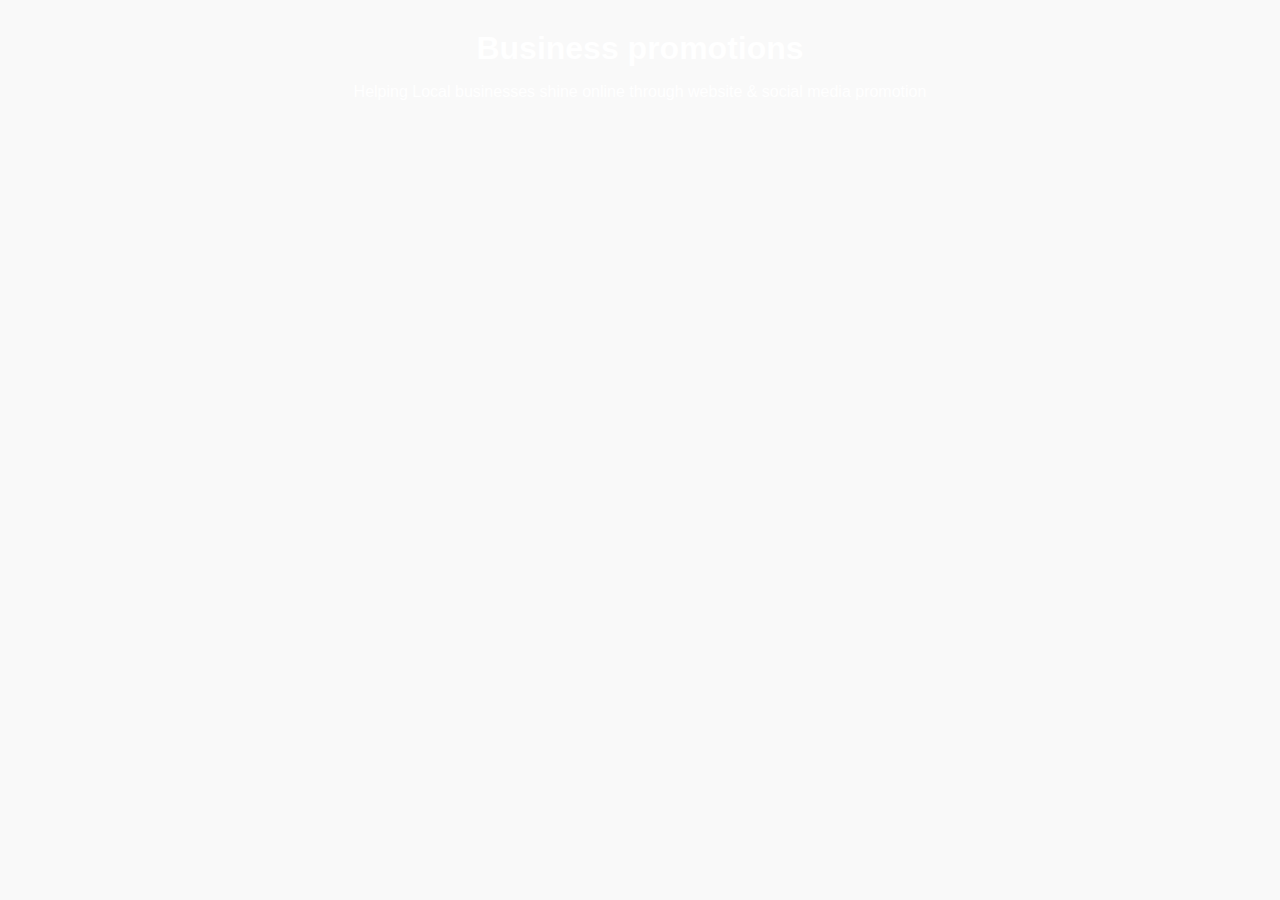
<file: business.html>
<html lang="en">
<head>
    <meta charset="UTF-8">
    <meta name="vieport"
content="width=device-width,initial-scale=1.0">
    <title>Business promotions | Shadrack Addae</title>
    <style>
        body { font-family: Arial, sans-serif; margin:0; paddind:0; background:#f9f9f9; color:#333; }
        header { backgrround:#1e90ff; color:white; text-align:center; padding:30px 20px; }
        header h1 { margin:0; font-size:2rem; }
        .container { max-width:1200px; margin:40px auto; padding:0 20px; }
        .buusiness--card { background:white; border-radius:12px; box-shadow:0 4px 10px rgba(0,0,0,0.1); margin-bottom:40px; ooverflow:hidden; padding:20px; }
        .business-info h2 { color:#1e90ff; margin:0 0 10ppx 0; }
        .business-info p { margin:5px 0; }
        .contact-btn { display:inline-block; padding:10px 20px; background:#ff8c00; color:white; border-radius:8px; text-decoration:none; margin-top:10px; transition:0.3s; }
        .contact-btn:hover
    { background:#e57c00; }
    .post-gallery { display:flex; flex-wrap:wrap; gap:10px; margin-top:10px; }
    .post-gallery img { width:calc(33%-10px); border-radius:8px; height:150px; object-fit:cover; box-shadow:0 2px 6px rgba(0,0,0,0.1); }
    @media(max-width:768px) { .post-gallery img { width:calc(50%-10px); } }
@media(max-width:480px){ .post-gallery img { width:100%; } }
    </style>
</head>
<body>

<header>
    <h1>Business promotions</h1>
    <p>Helping Local businesses shine online through website & social media promotion</p>
    </header>

    <div class="container"
    id="business-container">
    </div>

    <script>
        fetch('businesses.json')
          .then(response=> response.json())
          .then(data=> {
             const container= 
    document.getElementByID('business-container');
             data.forEach(business=> {
                const card=
    document.creatElement('div');
    card.classlist.add('business-card');
            card.innerHTML='
             <div class="business-info">
                <h2>${business.name}</h2>
                <p>${business.description}</p>
                <p>Follow on Github: <a href="${business.Github}"
                    target="_blank">${business.Github}</a></p>
                       
                      <a
        href="https://wa.me/${busiiness.whatsapp}" class="contact-btn">contact${business.name}</a>
                     </div>
                     <div class="post-gallery">
                        ${busiiness.posts.map(post=>'<img src="images/product-01-eye-mask.jpg" alt="eye-mask">
                        {business.name} post">').join('')}
                        </div>
                    ';
                    container.appendchild(card);
             });
            })
            .catch(error=> console.error('Error loading business:', error));
            </script>

            </body>
            </html>
</file>
